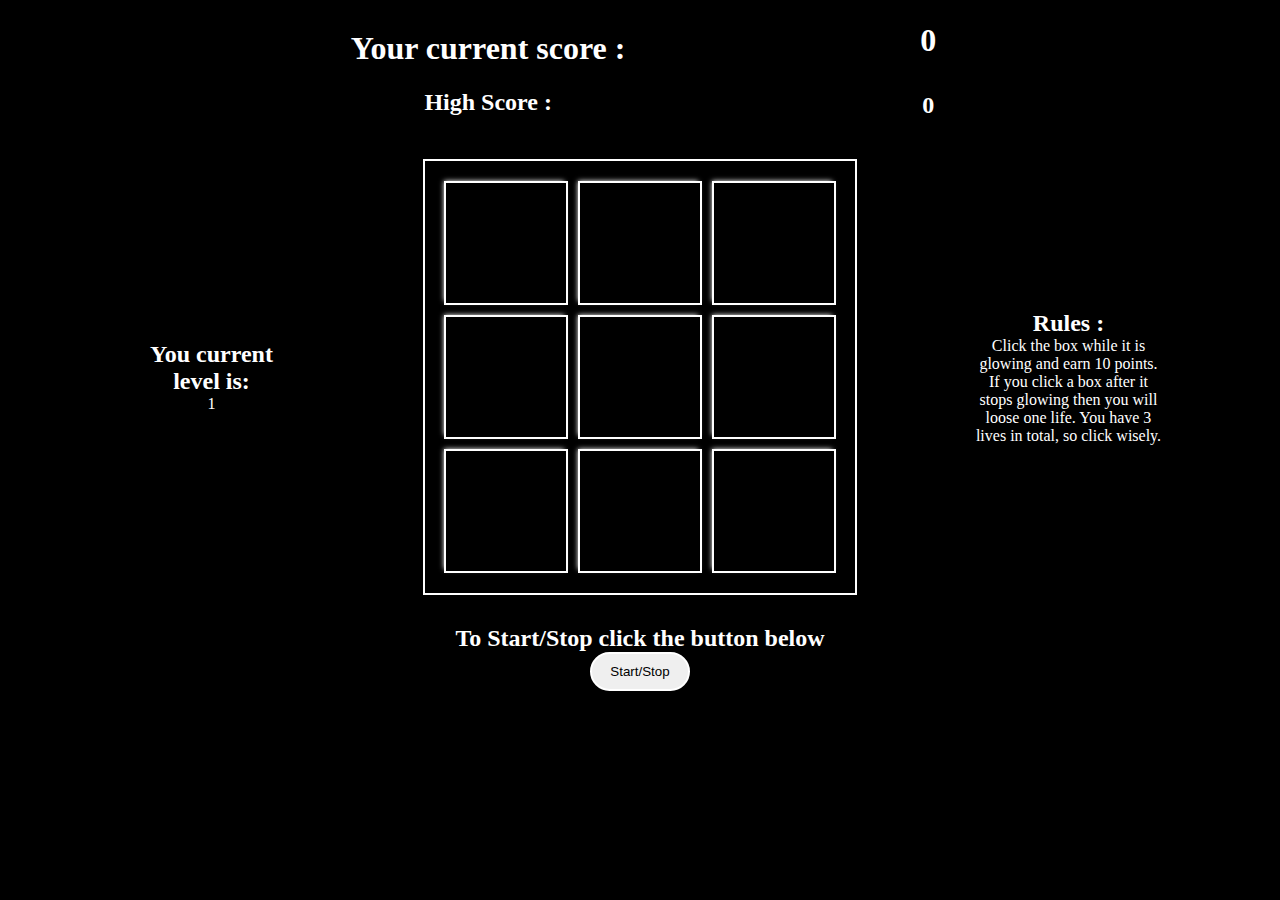
<file: index.html>
<!DOCTYPE html>
<html lang="en">

<head>
    <meta charset="UTF-8">
    <meta http-equiv="X-UA-Compatible" content="IE=edge">
    <meta name="viewport" content="width=device-width, initial-scale=1.0">
    <title>Whack a box</title>
    <!-- <link rel="stylesheet" href="style.css"> -->
    <style>
        * {
            margin: 0px;
            padding: 0px;
        }

        body {
            background: black;
            color: white;
            background-size: cover;
        }



        .score {
            display: grid;
            grid-template-areas:
                'curr currsco'
                'high hsco';
            width: 880px;
            margin: 15px auto;
            text-align: center;
        }

        .curr {
            grid-area: curr;
            margin: 2px;
            padding: 5px;

        }

        #CurrentScore {
            grid-area: currsco;
            margin: 2px;
            padding: 5px
        }

        .High {
            grid-area: hsco;
            margin: 2px;
            padding: 5px
        }

        #Highscore {
            grid-area: high;
            margin: 2px;
            padding: 5px
        }

        .score h1 {
            margin: 10px 50px;
        }

        .score h2 {
            margin: 10px 50px;
        }

        .gamearea {
            display: grid;
            grid-template-areas:
                'level gamearea rules';
            align-items: center;
            justify-content: space-evenly;
        }

        .rules {
            width: 15vw;
            text-align: center;
            grid-area: rules;
        }

        .container {
            width: 100%;
            margin: 15px auto;
        }

        .mainarea {
            grid-area: gamearea;
            width: 400px;
            display: grid;
            grid-template-areas:
                'box1 box2 box3'
                'box4 box5 box6'
                'box7 box8 box9';
            align-items: center;
            justify-content: center;
            border: 2px solid white;
            /* width: 400px;
    height: 400px;*/
            padding: 15px;
            margin: auto
        }

        .box {
            border: 2px solid white;
            width: 100px;
            height: 100px;
            padding: 10px;
            margin: 5px;
            box-shadow: white -2px -2px 5px -2px;
        }

        #box1 {
            grid-area: box1;
        }

        #box2 {
            grid-area: box2;
        }

        #box3 {
            grid-area: box3;
        }

        #box4 {
            grid-area: box4;
        }

        #box5 {
            grid-area: box5;
        }

        #box6 {
            grid-area: box6;
        }

        #box7 {
            grid-area: box7;
        }

        #box8 {
            grid-area: box8;
        }

        #box9 {
            grid-area: box9;
        }


        .btn {
            width: 100px;
            padding: 10px;
            /* margin: 15px; */
            border: 2px solid white;
            border-radius: 20px;
            cursor: pointer;
        }

        .message {
            display: flex;
            flex-direction: column;
            align-items: center;
            justify-content: center;
            margin: 15px 2px;
        }

        .level {
            text-align: center;
            grid-area: level;
            width: 15vw;
            padding: 30px;
            box-sizing: border-box;
        }



        @media screen and (max-width:880px) {
            .score {
                display: grid;
                grid-template-areas:
                    'curr'
                    'currsco'
                    'high'
                    'hsco';
                width: 80%;
                margin: 10px auto;
                text-align: center;
                box-sizing: border-box;
            }

            .gamearea {
                grid-template-areas:
                    'level'
                    'rules'
                    'gamearea';


            }

            .container {
                width: 90%;
                margin: 15px auto;
                justify-content: center;
            }

            .mainarea {
                grid-area: gamearea;
                display: grid;
                grid-template-areas:
                    'box1 box2 box3'
                    'box4 box5 box6'
                    'box7 box8 box9';
                border: 2px solid white;
                width: 19rem;
                /* height: 20rem;*/
                margin: auto;
                padding: 5px;
                align-items: center;
                justify-content: center;
            }

            .box {
                border: 2px solid white;
                width: 4rem;
                height: 4rem;
                padding: 10px;
                margin: 5px;
                box-shadow: white -2px -2px 5px -2px;
            }

            .message {
                display: flex;
                flex-direction: column;
                align-items: center;
                justify-content: center;
                margin: 15px auto;
                text-align: center;
                width: 90%;
            }

            .rules {
                grid-area: rules;
                width: 100%;
                box-sizing: border-box;
                text-align: center;
                margin: 5px;
                padding: 10px 40px;
            }

            .level {
                text-align: center;
                grid-area: level;
                /* width: 25vw; */
                text-align: center;
                width: 90%;
                margin: 15px;
            }
        }
    </style>
</head>

<body>
    <div class="score" id="dispScore">
        <h1 class="curr">Your current score :</h1>
        <h1 class="currsco" id="CurrentScore">0</h1>
        <h2 class="High" id="Highscore">High Score :</h2>
        <h2 class="Hsco" id="highsco">0</h2>
    </div>
    <div class="gamearea" id="gamebox">
        <div class="level">
            <h2 class="level_indicator">
                You current level is:
            </h2>
            <p class="level_number" id="lvlnm">
                1
            </p>
        </div>
        <div class="container">
            <div class="mainarea">
                <div onclick="scoreing1()" class="box" id="box1"></div>
                <div onclick="scoreing2()" class="box" id="box2"></div>
                <div onclick="scoreing3()" class="box" id="box3"></div>
                <div onclick="scoreing4()" class="box" id="box4"></div>
                <div onclick="scoreing5()" class="box" id="box5"></div>
                <div onclick="scoreing6()" class="box" id="box6"></div>
                <div onclick="scoreing7()" class="box" id="box7"></div>
                <div onclick="scoreing8()" class="box" id="box8"></div>
                <div onclick="scoreing9()" class="box" id="box9"></div>
            </div>
        </div>
        <div class="rules">
            <h2>Rules :</h2>
            <p>Click the box while it is glowing and earn 10 points. If you click a box after it stops glowing then you
                will loose one life. You have 3 lives in total, so click wisely.</p>
        </div>
    </div>

    <div class="message">
        <h2 class="content">To Start/Stop click the button below</h2>
        <button onclick="exit()" class="btn content">Start/Stop</button>
    </div>

    <script>
        var a;
        var score;
        var high;
        var gg;
        var wrong;
        var level;
        score = 0;
        level = 1;
        high = 0;
        wrong = 0;
        gg = 0;

        function scoreing1() {
            let d = document.getElementById('box1');
            if (box1.style.background == 'white') {
                score = score + 10;
                if (score <= 100) {
                    level = 1;
                    document.getElementById('lvlnm').innerHTML = `${level}`;
                }
                else if (score > 100 && score <= 300) {
                    level = 2;
                    document.getElementById('lvlnm').innerHTML = `${level}`;
                }
                else if (score > 300 && score <= 500) {
                    level = 3;
                    document.getElementById('lvlnm').innerHTML = `${level}`;
                }
                else if (score > 500) {
                    level = 4;
                    document.getElementById('lvlnm').innerHTML = `${level}`;
                }
                document.getElementById('CurrentScore').innerHTML = `${score}`;

            }
            else {
                wrong++;
                if (wrong == 3) {
                    if (score > high)
                        high = score;
                    gg = 0;
                    document.getElementById('highsco').innerHTML = `${high}`;
                    document.getElementById('CurrentScore').innerHTML = `${score}`;
                    score = 0;
                    wrong = 0;
                    level = 1;
                }
            }
        }
        function scoreing2() {
            let d = document.getElementById('box1');
            if (box2.style.background == 'white') {
                score = score + 10;
                if (score <= 100) {
                    level = 1;
                    document.getElementById('lvlnm').innerHTML = `${level}`;
                }
                else if (score > 100 && score <= 300) {
                    level = 2;
                    document.getElementById('lvlnm').innerHTML = `${level}`;
                }
                else if (score > 300 && score <= 500) {
                    level = 3;
                    document.getElementById('lvlnm').innerHTML = `${level}`;
                }
                else if (score > 500) {
                    level = 4;
                    document.getElementById('lvlnm').innerHTML = `${level}`;
                }
                document.getElementById('CurrentScore').innerHTML = `${score}`;

            }
            else {
                wrong++;
                if (wrong == 3) {
                    if (score > high)
                        high = score;
                    gg = 0;
                    document.getElementById('highsco').innerHTML = `${high}`;
                    document.getElementById('CurrentScore').innerHTML = `${score}`;
                    score = 0;
                    wrong = 0;
                    level = 1;
                }
            }
        }
        function scoreing3() {
            let d = document.getElementById('box1');
            if (box3.style.background == 'white') {
                score = score + 10;
                if (score <= 100) {
                    level = 1;
                    document.getElementById('lvlnm').innerHTML = `${level}`;
                }
                else if (score > 100 && score <= 300) {
                    level = 2;
                    document.getElementById('lvlnm').innerHTML = `${level}`;
                }
                else if (score > 300 && score <= 500) {
                    level = 3;
                    document.getElementById('lvlnm').innerHTML = `${level}`;
                }
                else if (score > 500) {
                    level = 4;
                    document.getElementById('lvlnm').innerHTML = `${level}`;
                }
                document.getElementById('CurrentScore').innerHTML = `${score}`;

            }
            else {
                wrong++;
                if (wrong == 3) {
                    if (score > high)
                        high = score;
                    gg = 0;
                    document.getElementById('highsco').innerHTML = `${high}`;
                    document.getElementById('CurrentScore').innerHTML = `${score}`;
                    score = 0;
                    wrong = 0;
                    level = 1;
                }
            }
        }
        function scoreing4() {
            let d = document.getElementById('box1');
            if (box4.style.background == 'white') {
                score = score + 10;
                if (score <= 100) {
                    level = 1;
                    document.getElementById('lvlnm').innerHTML = `${level}`;
                }
                else if (score > 100 && score <= 300) {
                    level = 2;
                    document.getElementById('lvlnm').innerHTML = `${level}`;
                }
                else if (score > 300 && score <= 500) {
                    level = 3;
                    document.getElementById('lvlnm').innerHTML = `${level}`;
                }
                else if (score > 500) {
                    level = 4;
                    document.getElementById('lvlnm').innerHTML = `${level}`;
                }
                document.getElementById('CurrentScore').innerHTML = `${score}`;

            }
            else {
                wrong++;
                if (wrong == 3) {
                    if (score > high)
                        high = score;
                    gg = 0;
                    document.getElementById('highsco').innerHTML = `${high}`;
                    document.getElementById('CurrentScore').innerHTML = `${score}`;
                    score = 0;
                    wrong = 0;
                    level = 1;
                }
            }
        }
        function scoreing5() {
            let d = document.getElementById('box1');
            if (box5.style.background == 'white') {
                score = score + 10;
                if (score <= 100) {
                    level = 1;
                    document.getElementById('lvlnm').innerHTML = `${level}`;
                }
                else if (score > 100 && score <= 300) {
                    level = 2;
                    document.getElementById('lvlnm').innerHTML = `${level}`;
                }
                else if (score > 300 && score <= 500) {
                    level = 3;
                    document.getElementById('lvlnm').innerHTML = `${level}`;
                }
                else if (score > 500) {
                    level = 4;
                    document.getElementById('lvlnm').innerHTML = `${level}`;
                }
                document.getElementById('CurrentScore').innerHTML = `${score}`;

            }
            else {
                wrong++;
                if (wrong == 3) {
                    if (score > high)
                        high = score;
                    gg = 0;
                    document.getElementById('highsco').innerHTML = `${high}`;
                    document.getElementById('CurrentScore').innerHTML = `${score}`;
                    score = 0;
                    wrong = 0;
                    level = 1;
                }
            }
        }
        function scoreing6() {
            let d = document.getElementById('box1');
            if (box6.style.background == 'white') {
                score = score + 10;
                if (score <= 100) {
                    level = 1;
                    document.getElementById('lvlnm').innerHTML = `${level}`;
                }
                else if (score > 100 && score <= 300) {
                    level = 2;
                    document.getElementById('lvlnm').innerHTML = `${level}`;
                }
                else if (score > 300 && score <= 500) {
                    level = 3;
                    document.getElementById('lvlnm').innerHTML = `${level}`;
                }
                else if (score > 500) {
                    level = 4;
                    document.getElementById('lvlnm').innerHTML = `${level}`;
                }
                document.getElementById('CurrentScore').innerHTML = `${score}`;

            }
            else {
                wrong++;
                if (wrong == 3) {
                    if (score > high)
                        high = score;
                    gg = 0;
                    document.getElementById('highsco').innerHTML = `${high}`;
                    document.getElementById('CurrentScore').innerHTML = `${score}`;
                    score = 0;
                    wrong = 0;
                    level = 1;
                }
            }
        }
        function scoreing7() {
            let d = document.getElementById('box1');
            if (box7.style.background == 'white') {
                score = score + 10;
                if (score <= 100) {
                    level = 1;
                    document.getElementById('lvlnm').innerHTML = `${level}`;
                }
                else if (score > 100 && score <= 300) {
                    level = 2;
                    document.getElementById('lvlnm').innerHTML = `${level}`;
                }
                else if (score > 300 && score <= 500) {
                    level = 3;
                    document.getElementById('lvlnm').innerHTML = `${level}`;
                }
                else if (score > 500) {
                    level = 4;
                    document.getElementById('lvlnm').innerHTML = `${level}`;
                }
                document.getElementById('CurrentScore').innerHTML = `${score}`;

            }
            else {
                wrong++;
                if (wrong == 3) {
                    if (score > high)
                        high = score;
                    gg = 0;
                    document.getElementById('highsco').innerHTML = `${high}`;
                    document.getElementById('CurrentScore').innerHTML = `${score}`;
                    score = 0;
                    wrong = 0;
                    level = 1;
                }
            }
        }
        function scoreing8() {
            let d = document.getElementById('box1');
            if (box8.style.background == 'white') {
                score = score + 10;
                if (score <= 100) {
                    level = 1;
                    document.getElementById('lvlnm').innerHTML = `${level}`;
                }
                else if (score > 100 && score <= 300) {
                    level = 2;
                    document.getElementById('lvlnm').innerHTML = `${level}`;
                }
                else if (score > 300 && score <= 500) {
                    level = 3;
                    document.getElementById('lvlnm').innerHTML = `${level}`;
                }
                else if (score > 500) {
                    level = 4;
                    document.getElementById('lvlnm').innerHTML = `${level}`;
                }
                document.getElementById('CurrentScore').innerHTML = `${score}`;

            }
            else {
                wrong++;
                if (wrong == 3) {
                    if (score > high)
                        high = score;
                    gg = 0;
                    document.getElementById('highsco').innerHTML = `${high}`;
                    document.getElementById('CurrentScore').innerHTML = `${score}`;
                    score = 0;
                    wrong = 0;
                    level = 1;
                }
            }
        }
        function scoreing9() {
            let d = document.getElementById('box1');
            if (box9.style.background == 'white') {
                score = score + 10;
                if (score <= 100) {
                    level = 1;
                    document.getElementById('lvlnm').innerHTML = `${level}`;
                }
                else if (score > 100 && score <= 300) {
                    level = 2;
                    document.getElementById('lvlnm').innerHTML = `${level}`;
                }
                else if (score > 300 && score <= 500) {
                    level = 3;
                    document.getElementById('lvlnm').innerHTML = `${level}`;
                }
                else if (score > 500) {
                    level = 4;
                    document.getElementById('lvlnm').innerHTML = `${level}`;
                }
                document.getElementById('CurrentScore').innerHTML = `${score}`;

            }
            else {
                wrong++;
                if (wrong == 3) {
                    if (score > high)
                        high = score;
                    gg = 0;
                    document.getElementById('highsco').innerHTML = `${high}`;
                    document.getElementById('CurrentScore').innerHTML = `${score}`;
                    score = 0;
                    wrong = 0;
                    level = 1;
                }
            }
        }

        function random() {
            if (gg == 1) {

                a = 0 + ((9) * Math.random());
                if (a >= 0 && a < 1) {
                    let b = document.getElementById('box1');
                    box1.style.background = 'white';
                    if (level == 1) {
                        setTimeout(() => {
                            box1.style.background = 'none';
                        }, 900);
                    }
                    if (level == 2) {
                        setTimeout(() => {
                            box1.style.background = 'none';
                        }, 700);
                    }
                    if (level == 3) {
                        setTimeout(() => {
                            box1.style.background = 'none';
                        }, 600);
                    }
                    if (level == 4) {
                        setTimeout(() => {
                            box1.style.background = 'none';
                        }, 500);
                    }
                }

                else if (a >= 1 && a < 2) {
                    let b = document.getElementById('box2');
                    box2.style.background = 'white';
                    if (level == 1) {
                        setTimeout(() => {
                            box2.style.background = 'none';
                        }, 900);
                    }
                    if (level == 2) {
                        setTimeout(() => {
                            box2.style.background = 'none';
                        }, 700);
                    }
                    if (level == 3) {
                        setTimeout(() => {
                            box2.style.background = 'none';
                        }, 600);
                    }
                    if (level == 4) {
                        setTimeout(() => {
                            box2.style.background = 'none';
                        }, 500);
                    }
                }
                else if (a >= 2 && a < 3) {
                    let b = document.getElementById('box3');
                    box3.style.background = 'white';
                    if (level == 1) {
                        setTimeout(() => {
                            box3.style.background = 'none';
                        }, 900);
                    }
                    if (level == 2) {
                        setTimeout(() => {
                            box3.style.background = 'none';
                        }, 700);
                    }
                    if (level == 3) {
                        setTimeout(() => {
                            box3.style.background = 'none';
                        }, 600);
                    }
                    if (level == 4) {
                        setTimeout(() => {
                            box3.style.background = 'none'
                        }, 500);
                    }
                }
                else if (a >= 3 && a < 4) {
                    let b = document.getElementById('box4');
                    box4.style.background = 'white';
                    if (level == 1) {
                        setTimeout(() => {
                            box4.style.background = 'none';
                        }, 900);
                    }
                    if (level == 2) {
                        setTimeout(() => {
                            box4.style.background = 'none';
                        }, 700);
                    }
                    if (level == 3) {
                        setTimeout(() => {
                            box4.style.background = 'none';
                        }, 600);
                    }
                    if (level == 4) {
                        setTimeout(() => {
                            box4.style.background = 'none';
                        }, 500);
                    }
                }
                else if (a >= 4 && a < 5) {
                    let b = document.getElementById('box5');
                    box5.style.background = 'white';
                    if (level == 1) {
                        setTimeout(() => {
                            box5.style.background = 'none';
                        }, 900);
                    }
                    if (level == 2) {
                        setTimeout(() => {
                            box5.style.background = 'none';
                        }, 700);
                    }
                    if (level == 3) {
                        setTimeout(() => {
                            box5.style.background = 'none';
                        }, 600);
                    }
                    if (level == 4) {
                        setTimeout(() => {
                            box5.style.background = 'none';
                        }, 500);
                    }
                }
                else if (a >= 5 && a < 6) {
                    let b = document.getElementById('box6');
                    box6.style.background = 'white';
                    if (level == 1) {
                        setTimeout(() => {
                            box6.style.background = 'none';
                        }, 900);
                    }
                    if (level == 2) {
                        setTimeout(() => {
                            box6.style.background = 'none';
                        }, 700);
                    }
                    if (level == 3) {
                        setTimeout(() => {
                            box6.style.background = 'none';
                        }, 600);
                    }
                    if (level == 4) {
                        setTimeout(() => {
                            box6.style.background = 'none';
                        }, 500);
                    }
                }
                else if (a >= 6 && a < 7) {
                    let b = document.getElementById('box7');
                    box7.style.background = 'white';
                    if (level == 1) {
                        setTimeout(() => {
                            box7.style.background = 'none';
                        }, 900);
                    }
                    if (level == 2) {
                        setTimeout(() => {
                            box7.style.background = 'none';
                        }, 700);
                    }
                    if (level == 3) {
                        setTimeout(() => {
                            box7.style.background = 'none';
                        }, 600);
                    }
                    if (level == 4) {
                        setTimeout(() => {
                            box7.style.background = 'none';
                        }, 500);
                    }
                }
                else if (a >= 7 && a < 8) {
                    let b = document.getElementById('box8');
                    box8.style.background = 'white';
                    if (level == 1) {
                        setTimeout(() => {
                            box8.style.background = 'none';
                        }, 900);
                    }
                    if (level == 2) {
                        setTimeout(() => {
                            box8.style.background = 'none';
                        }, 700);
                    }
                    if (level == 3) {
                        setTimeout(() => {
                            box8.style.background = 'none';
                        }, 600);
                    }
                    if (level == 4) {
                        setTimeout(() => {
                            box8.style.background = 'none';
                        }, 500);
                    }
                }
                else if (a >= 8 && a < 9) {
                    let b = document.getElementById('box9');
                    box9.style.background = 'white';
                    if (level == 1) {
                        setTimeout(() => {
                            box9.style.background = 'none';
                        }, 900);
                    }
                    if (level == 2) {
                        setTimeout(() => {
                            box9.style.background = 'none';
                        }, 700);
                    }
                    if (level == 3) {
                        setTimeout(() => {
                            box9.style.background = 'none';
                        }, 600);
                    }
                    if (level == 4) {
                        setTimeout(() => {
                            box9.style.background = 'none';
                        }, 500);
                    }
                }
            }

        }
        function exit() {
            if (gg == 1) {
                gg = 0;
                if (score > high) {
                    high = score;
                    document.getElementById('highsco').innerHTML = `${high}`;
                }
                score = 0;
                level = 1;
                document.getElementById('CurrentScore').innerHTML = `${score}`;
                document.getElementById('lvlnm').innerHTML = `${level}`;
            }
            else {
                gg = 1;
                if (score > high) {
                    high = score;
                    document.getElementById('highsco').innerHTML = `${high}`;
                }
                score = 0;
                level = 1;
                document.getElementById('CurrentScore').innerHTML = `${score}`;
                document.getElementById('lvlnm').innerHTML = `${level}`;
            }
        }
        setInterval(random, 1000);
    </script>
</body>

</html>
</file>
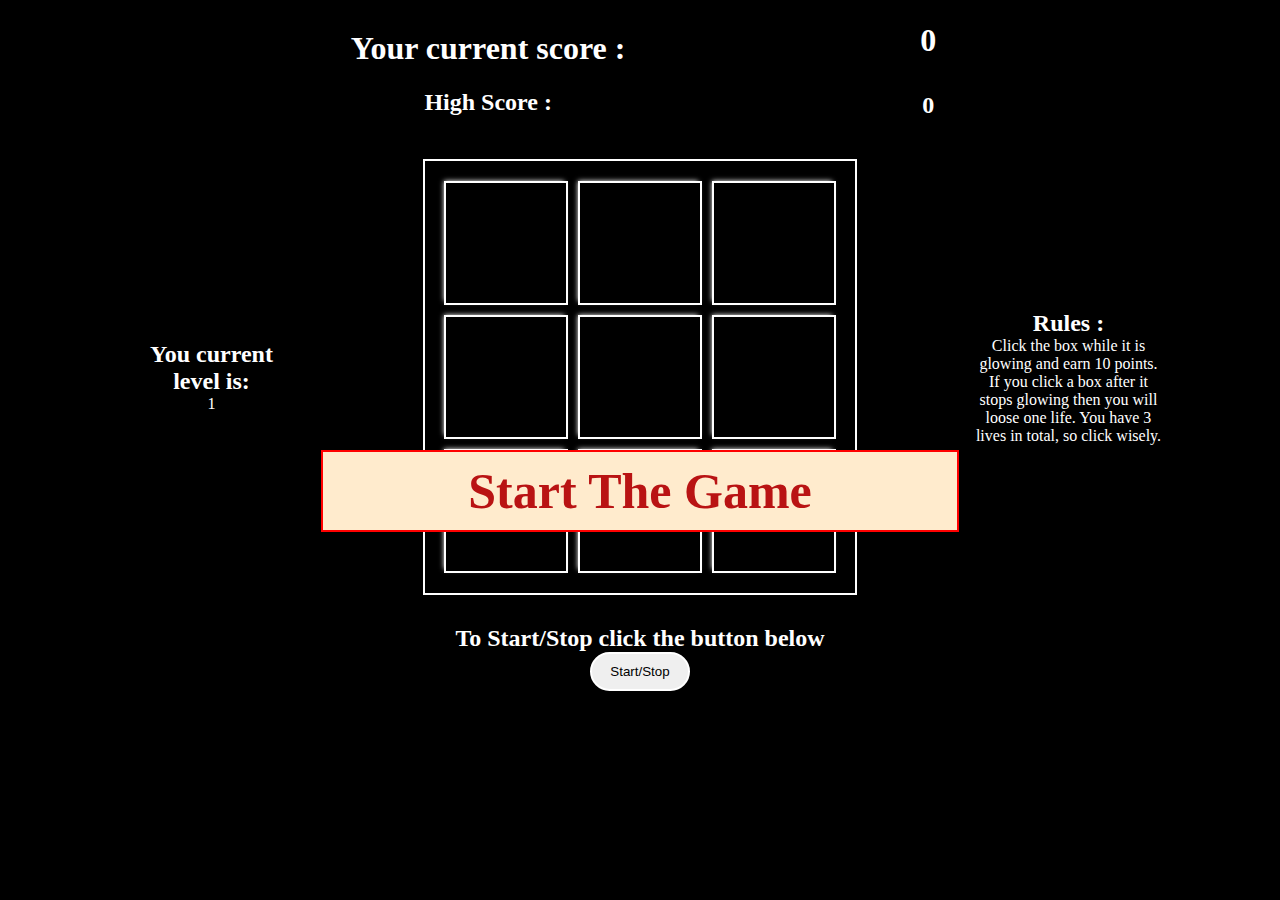
<file: docs/index.html>
<!DOCTYPE html>
<html lang="en">

<head>
    <meta charset="UTF-8">
    <meta http-equiv="X-UA-Compatible" content="IE=edge">
    <meta name="viewport" content="width=device-width, initial-scale=1.0">
    <title>Whack a box</title>
    <link rel="stylesheet" href="style.css">
</head>

<body>
    <div class="score" id="dispScore">
        <h1 class="curr">Your current score :</h1>
        <h1 class="currsco" id="CurrentScore">0</h1>
        <h2 class="High" id="Highscore">High Score :</h2>
        <h2 class="Hsco" id="highsco">0</h2>
    </div>
    <div class="gamearea" id="gamebox">
        <div class="level">
            <h2 class="level_indicator">
                You current level is:
            </h2>
            <p class="level_number" id="lvlnm">
                1
            </p>
        </div>
        <div class="container">
            <div class="mainarea">
                <div onclick="scoreing1()" class="box" id="box1"></div>
                <div onclick="scoreing2()" class="box" id="box2"></div>
                <div onclick="scoreing3()" class="box" id="box3"></div>
                <div onclick="scoreing4()" class="box" id="box4"></div>
                <div onclick="scoreing5()" class="box" id="box5"></div>
                <div onclick="scoreing6()" class="box" id="box6"></div>
                <div onclick="scoreing7()" class="box" id="box7"></div>
                <div onclick="scoreing8()" class="box" id="box8"></div>
                <div onclick="scoreing9()" class="box" id="box9"></div>
            </div>
        </div>
        <div class="rules">
            <h2>Rules :</h2>
            <p>Click the box while it is glowing and earn 10 points. If you click a box after it stops glowing then you
                will loose one life. You have 3 lives in total, so click wisely.</p>
        </div>
    </div>

    <div class="message">
        <h2 class="content">To Start/Stop click the button below</h2>
        <button onclick="exit()" class="btn content">Start/Stop</button>
    </div>

    <div class="over" id="gameover">
        <div class="over1">
            <h1>Start The Game</h1>
        </div>
    </div>
    <script src="script.js"></script>
</body>

</html>
</file>
<file: style.css>
*{
    margin: 0px;
    padding: 0px;
}
body{
    background: black;
    color: white;
}



.score{
    display: grid;
    grid-template-areas: 
    'curr currsco'
    'high hsco';
    width: 600px;
    margin: 50px auto;
    text-align: center;
}

.curr{
    grid-area: curr;
    margin: 2px;
    padding: 5px;
    
}

#CurrentScore{
    grid-area: currsco;
    margin: 2px;
    padding: 5px
}

.High{
    grid-area: hsco;
    margin: 2px;
    padding: 5px
}

#Highscore{
    grid-area: high;
    margin: 2px;
    padding: 5px
}

.score h1{
    margin:  10px 50px;
}

.score h2{
    margin:  10px 50px;
}

.gamearea{
    display: grid;
    grid-template-areas: 
    'box1 box2 box3'
    'box4 box5 box6'
    'box7 box8 box9'    ;
    border: 2px solid white;
    width: 400px;
    height: 400px;
    margin: 50px auto;
    padding: 15px;
}

.box{
    border: 2px solid white;
    width: 100px;
    height:100px;
    padding: 10px;
    margin: 5px;
    box-shadow: white -2px -2px 5px -2px ;
}

#box1{
    grid-area: box1;
}
#box2{
    grid-area: box2;
}
#box3{
    grid-area: box3;
}
#box4{
    grid-area: box4;
}
#box5{
    grid-area: box5;
}
#box6{
    grid-area: box6;
}
#box7{
    grid-area: box7;
}
#box8{
    grid-area: box8;
}
#box9{
    grid-area: box9;
}

.message{
    width: 25%;
    margin: auto;
    text-align: center;

}

.btn{
    width: 100px;
    padding: 10px;
    margin: 15px;
    border: 2px solid white;
    border-radius: 20px;
    cursor: pointer;
}
</file>
<file: docs/style.css>
* {
    margin: 0px;
    padding: 0px;
}

body {
    background: black;
    color: white;
    background-size: cover;
}



.score {
    display: grid;
    grid-template-areas:
        'curr currsco'
        'high hsco';
    width: 880px;
    margin: 15px auto;
    text-align: center;
}

.curr {
    grid-area: curr;
    margin: 2px;
    padding: 5px;

}

#CurrentScore {
    grid-area: currsco;
    margin: 2px;
    padding: 5px
}

.High {
    grid-area: hsco;
    margin: 2px;
    padding: 5px
}

#Highscore {
    grid-area: high;
    margin: 2px;
    padding: 5px
}

.score h1 {
    margin: 10px 50px;
}

.score h2 {
    margin: 10px 50px;
}

.gamearea {
    display: grid;
    grid-template-areas:
        'level gamearea rules';
    align-items: center;
    justify-content: space-evenly;
}

.rules {
    width: 15vw;
    text-align: center;
    grid-area: rules;
}

.container {
    width: 100%;
    margin: 15px auto;
}

.mainarea {
    grid-area: gamearea;
    width: 400px;
    display: grid;
    grid-template-areas:
        'box1 box2 box3'
        'box4 box5 box6'
        'box7 box8 box9';
    align-items: center;
    justify-content: center;
    border: 2px solid white;
    /* width: 400px;
height: 400px;*/
    padding: 15px;
    margin: auto
}

.box {
    border: 2px solid white;
    width: 100px;
    height: 100px;
    padding: 10px;
    margin: 5px;
    box-shadow: white -2px -2px 5px -2px;
}

#box1 {
    grid-area: box1;
}

#box2 {
    grid-area: box2;
}

#box3 {
    grid-area: box3;
}

#box4 {
    grid-area: box4;
}

#box5 {
    grid-area: box5;
}

#box6 {
    grid-area: box6;
}

#box7 {
    grid-area: box7;
}

#box8 {
    grid-area: box8;
}

#box9 {
    grid-area: box9;
}


.btn {
    width: 100px;
    padding: 10px;
    /* margin: 15px; */
    border: 2px solid white;
    border-radius: 20px;
    cursor: pointer;
}

.message {
    display: flex;
    flex-direction: column;
    align-items: center;
    justify-content: center;
    margin: 15px 2px;
}

.level {
    text-align: center;
    grid-area: level;
    width: 15vw;
    padding: 30px;
    box-sizing: border-box;
}

#gameover {
    position: fixed;
    top: 50%;
    left: 2%;
    width: 96%;

}

.over1 {
    font-size: 25px;
    color: rgb(185, 19, 19);
    width: 50%;
    margin: auto;
    display: block;
    background-color: blanchedalmond;
    border: 2px solid red;
    padding: 10px;
    text-align: center;
    margin: auto
}


@media screen and (max-width:880px) {
    .score {
        display: grid;
        grid-template-areas:
            'curr'
            'currsco'
            'high'
            'hsco';
        width: 80%;
        margin: 10px auto;
        text-align: center;
        box-sizing: border-box;
    }

    .gamearea {
        grid-template-areas:
            'level'
            'rules'
            'gamearea';


    }

    .container {
        width: 90%;
        margin: 15px auto;
        justify-content: center;
    }

    .mainarea {
        grid-area: gamearea;
        display: grid;
        grid-template-areas:
            'box1 box2 box3'
            'box4 box5 box6'
            'box7 box8 box9';
        border: 2px solid white;
        width: 19rem;
        /* height: 20rem;*/
        margin: auto;
        padding: 5px;
        align-items: center;
        justify-content: center;
    }

    .box {
        border: 2px solid white;
        width: 4rem;
        height: 4rem;
        padding: 10px;
        margin: 5px;
        box-shadow: white -2px -2px 5px -2px;
    }

    .message {
        display: flex;
        flex-direction: column;
        align-items: center;
        justify-content: center;
        margin: 15px auto;
        text-align: center;
        width: 90%;
    }

    .rules {
        grid-area: rules;
        width: 100%;
        box-sizing: border-box;
        text-align: center;
        margin: 5px;
        padding: 10px 40px;
    }

    .level {
        text-align: center;
        grid-area: level;
        /* width: 25vw; */
        text-align: center;
        width: 90%;
        margin: 15px;
    }
}
</file>
